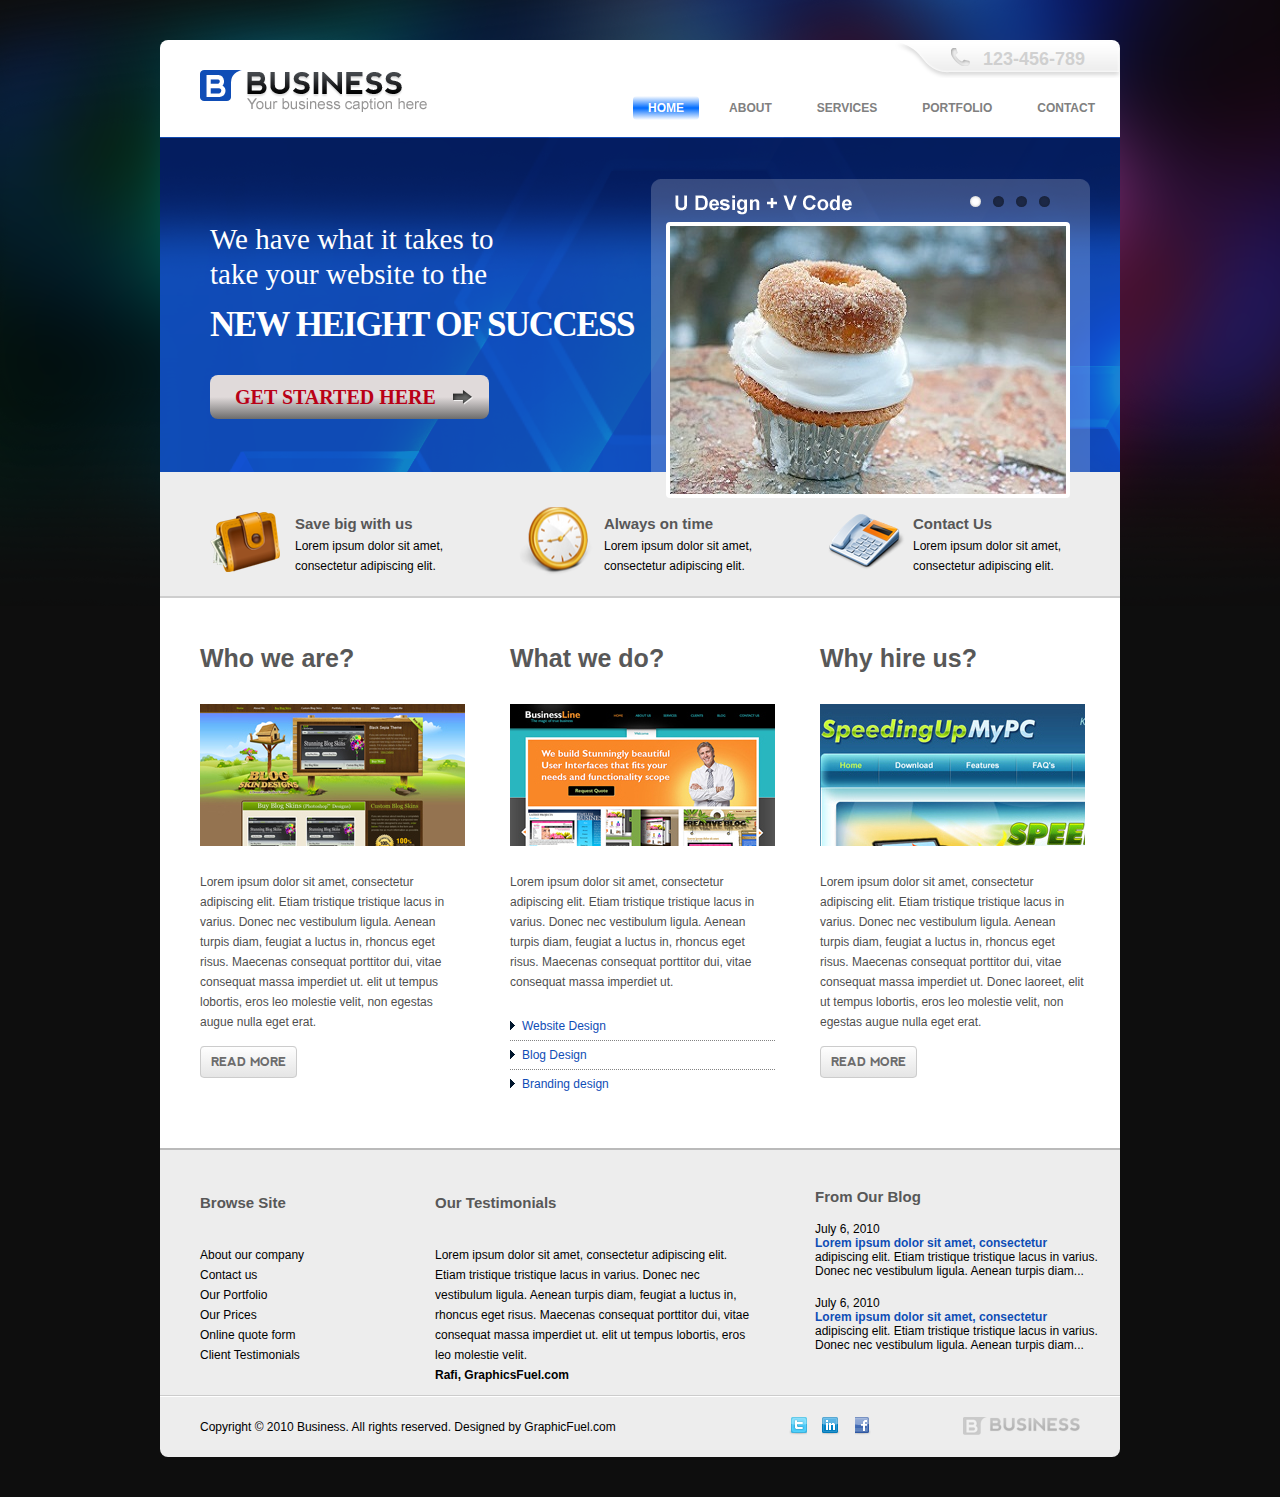
<file: index.html>
<!DOCTYPE html>
<html lang="ru">

<head>
    <meta charset="UTF-8">
    <title>home page</title>
    <link rel="stylesheet" href="styles.css">
    <script type="text/javascript" src="https://ajax.googleapis.com/ajax/libs/jquery/1.12.2/jquery.min.js"></script>
    <script src="js/slider.js"></script>
    <script src="js/jquery.flexslider-min.js"></script>
    <link rel="stylesheet" href="https://maxcdn.bootstrapcdn.com/font-awesome/4.5.0/css/font-awesome.min.css">
</head>

<body>
    <!-- .wrapper>header>h1>a>img^^span.tel{123-456-789}+nav>ul>li*5>a[href=".html" title=""] -->
    <div class="wrapper">
        <header>
            <h1><a href="#"><img src="img/logo.png" alt="logo"></a></h1>
            <span class="tel">123-456-789</span>
            <nav>
                <ul>
                    <li><a href="contact.html" title="contact">contact</a></li>
                    <li><a href="portfolio.html" title="portfolio">portfolio</a></li>
                    <li><a href="services.html" title="services">services</a></li>
                    <li><a href="about.html" title="about">about</a></li>
                    <li class="current"><a href="index.html" title="home">home</a></li>
                </ul>
            </nav>
        </header>
        <!-- .sliderblock>.flexslider>ul.slides>li*4>img[src="img/" alt="slides$"] -->
        <div class="sliderblock">
            <div class="flexslider">
                <ul class="slides">
                    <li><img src="img/01.jpg" alt="slides1"></li>
                    <li><img src="img/02.jpg" alt="slides2"></li>
                    <li><img src="img/03.jpg" alt="slides3"></li>
                    <li><img src="img/04.jpg" alt="slides4"></li>
                </ul>
            </div>
            <p>We have what it takes to
                <br/> take your website to the</p>
            <p class="fs35">new height of success</p>
            <a href="#" class="started">get started here</a>
        </div>
        <ul class="blurbs">
            <li class="money">
                <h3>Save big with us</h3>
                <p>Lorem ipsum dolor sit amet, consectetur adipiscing elit.</p>
            </li>
            <li class="watch">
                <h3>Always on time</h3>
                <p>Lorem ipsum dolor sit amet, consectetur adipiscing elit.</p>
            </li>
            <li class="fone">
                <h3>Contact Us</h3>
                <p>Lorem ipsum dolor sit amet, consectetur adipiscing elit.</p>
            </li>
        </ul>
        <ul class="middle-block">
            <li>
                <h2>Who we are?</h2>
                <img src="img/who.jpg" alt="image">
                <p>Lorem ipsum dolor sit amet, consectetur adipiscing elit. Etiam tristique tristique lacus in varius. Donec nec vestibulum ligula. Aenean turpis diam, feugiat a luctus in, rhoncus eget risus. Maecenas consequat porttitor dui, vitae consequat massa imperdiet ut. elit ut tempus lobortis, eros leo molestie velit, non egestas augue nulla eget erat.</p>
                <a href="" class="read_more">read more</a>
            </li>
            <li>
                <h2>What we do?</h2>
                <img src="img/what.jpg" alt="image">
                <p>Lorem ipsum dolor sit amet, consectetur adipiscing elit. Etiam tristique tristique lacus in varius. Donec nec vestibulum ligula. Aenean turpis diam, feugiat a luctus in, rhoncus eget risus. Maecenas consequat porttitor dui, vitae consequat massa imperdiet ut.</p>
                <ul class="design">
                    <li><a href="#" title="link">Website Design</a></li>
                    <li><a href="#" title="link">Blog Design</a></li>
                    <li><a href="#" title="link">Branding design</a></li>
                </ul>
            </li>
            <li>
                <h2>Why hire us?</h2>
                <img src="img/why.jpg" alt="image">
                <p>Lorem ipsum dolor sit amet, consectetur adipiscing elit. Etiam tristique tristique lacus in varius. Donec nec vestibulum ligula. Aenean turpis diam, feugiat a luctus in, rhoncus eget risus. Maecenas consequat porttitor dui, vitae consequat massa imperdiet ut. Donec laoreet, elit ut tempus lobortis, eros leo molestie velit, non egestas augue nulla eget erat.</p>
                <a href="" class="read_more">read more</a>
            </li>
        </ul>
        <footer>
            <ul class="top-footer">
                <li class="browse-site">
                    <h3>Browse Site</h3>
                    <ul>
                        <li><a href="about.html">About our company</a></li>
                        <li><a href="#">Contact us</a></li>
                        <li><a href="#">Our Portfolio</a></li>
                        <li><a href="#">Our Prices</a></li>
                        <li><a href="#">Online quote form</a></li>
                        <li><a href="#">Client Testimonials</a></li>
                    </ul>
                </li>
                <li class="our">
                    <h3>Our Testimonials</h3>
                    <p>Lorem ipsum dolor sit amet, consectetur adipiscing elit. Etiam tristique tristique lacus in varius. Donec nec vestibulum ligula. Aenean turpis diam, feugiat a luctus in, rhoncus eget risus. Maecenas consequat porttitor dui, vitae consequat massa imperdiet ut. elit ut tempus lobortis, eros leo molestie velit.</p>
                    <span class="com">Rafi, GraphicsFuel.com</span>
                </li>
                <li class="from-our">
                    <h3>From Our Blog</h3>
                    <p class="date">July 6, 2010</p>
                    <p><span class="blue">Lorem ipsum dolor sit amet, consectetur</span><br/> 
adipiscing elit. Etiam tristique tristique lacus in varius. Donec nec vestibulum ligula. Aenean turpis diam...
</p>
               <p class="date">July 6, 2010</p>
                    <p><span class="blue">Lorem ipsum dolor sit amet, consectetur</span><br/> 
adipiscing elit. Etiam tristique tristique lacus in varius. Donec nec vestibulum ligula. Aenean turpis diam...
</p>
                </li>
            </ul>
            <div class="bottom-footer">
                <a href="#" class="logo"><img src="img/bf-logo.png" alt="logo"></a>
                <ul class="social">
                    <li><a href="#" class="tw"></a></li>
                    <li><a href="#" class="in"></a></li>
                    <li><a href="#" class="f"></a></li>
                </ul>
                <p>Copyright © 2010 Business. All rights reserved. Designed by GraphicFuel.com</p>
            </div>
        </footer>
    </div>
</body>

</html>
</file>
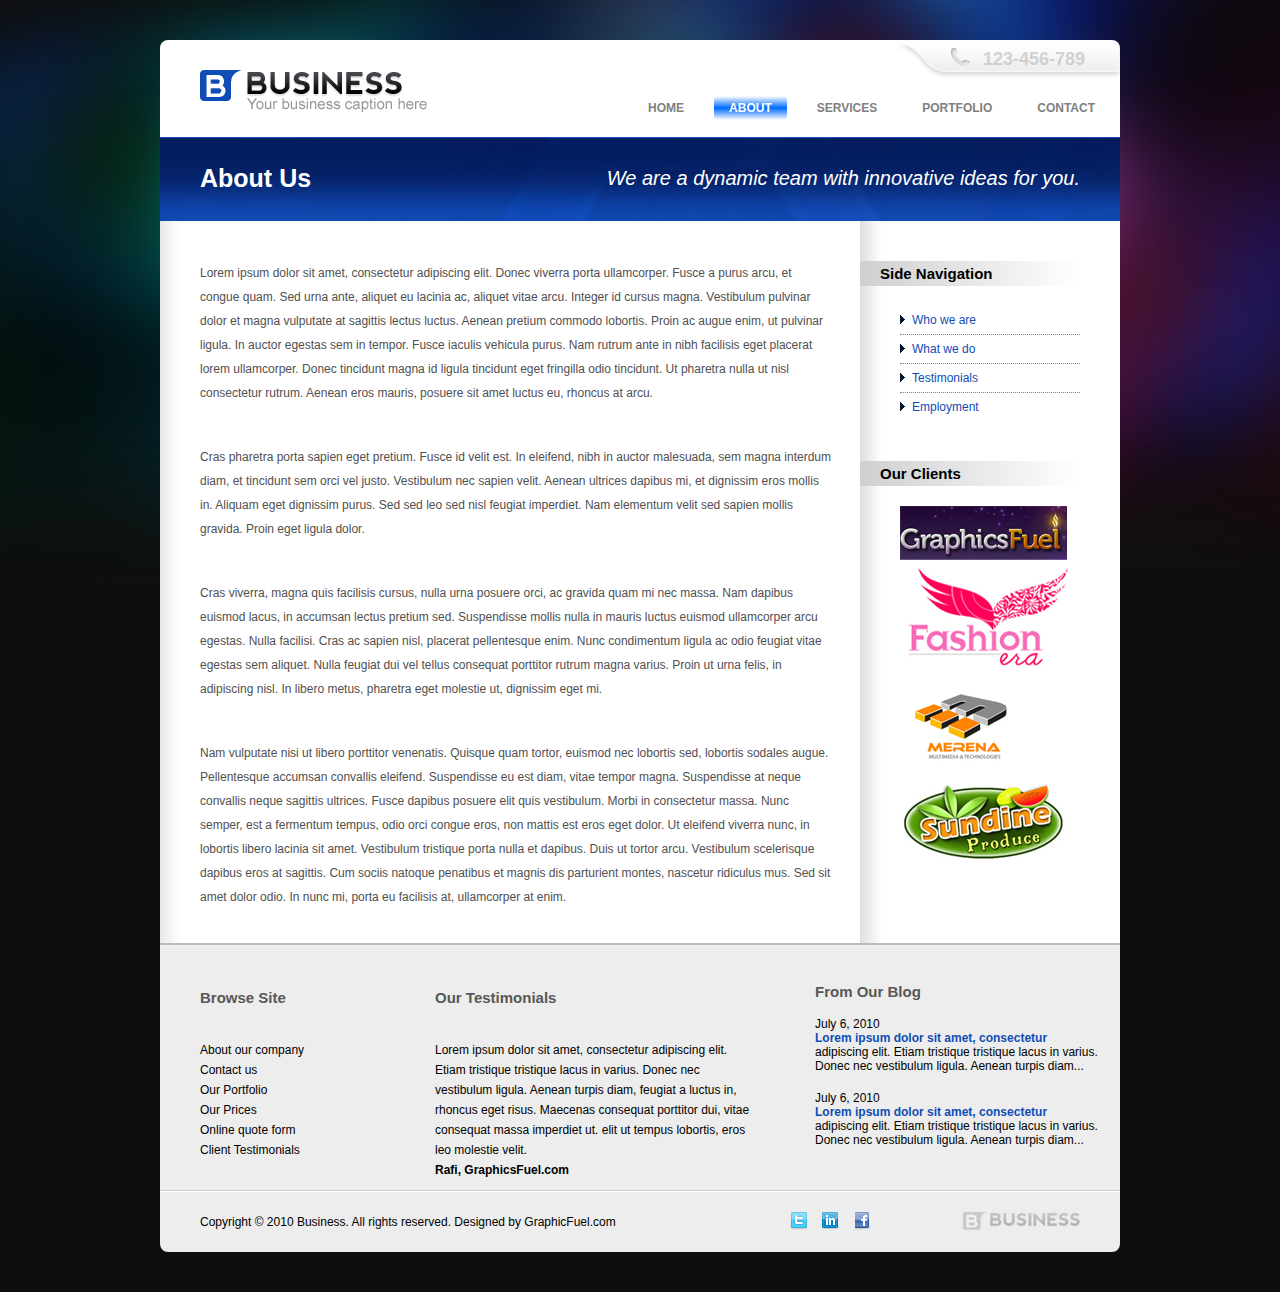
<file: about.html>
<!DOCTYPE html>
<html lang="ru">

<head>
    <meta charset="UTF-8">
    <title>about page</title>
    <link rel="stylesheet" href="styles.css">
    <script type="text/javascript" src="https://ajax.googleapis.com/ajax/libs/jquery/1.12.2/jquery.min.js"></script>
    <script src="js/slider.js"></script>
    <script src="js/jquery.flexslider-min.js"></script>
    <link rel="stylesheet" href="https://maxcdn.bootstrapcdn.com/font-awesome/4.5.0/css/font-awesome.min.css">
</head>

<body>
    <!-- .wrapper>header>h1>a>img^^span.tel{123-456-789}+nav>ul>li*5>a[href=".html" title=""] -->
    <div class="wrapper">
        <header>
            <h1><a href="#"><img src="img/logo.png" alt="logo"></a></h1>
            <span class="tel">123-456-789</span>
            <nav>
                <ul>
                    <li><a href="contact.html" title="contact">contact</a></li>
                    <li><a href="portfolio.html" title="portfolio">portfolio</a></li>
                    <li><a href="services.html" title="services">services</a></li>
                    <li class="current"><a href="about.html" title="about">about</a></li>
                    <li ><a href="index.html" title="home">home</a></li>
                </ul>
            </nav>
        </header>
       <div class="page-block">
           <p>We are a dynamic team with innovative ideas for you.</p>
           <h1>About Us</h1>
       </div>
       <div class="main-block">
           <main>
               <p>Lorem ipsum dolor sit amet, consectetur adipiscing elit. Donec viverra porta ullamcorper. Fusce a purus arcu, et congue quam. Sed urna ante, aliquet eu lacinia ac, aliquet vitae arcu. Integer id cursus magna. Vestibulum pulvinar dolor et magna vulputate at sagittis lectus luctus. Aenean pretium commodo lobortis. Proin ac augue enim, ut pulvinar ligula. In auctor egestas sem in tempor. Fusce iaculis vehicula purus. Nam rutrum ante in nibh facilisis eget placerat lorem ullamcorper. Donec tincidunt magna id ligula tincidunt eget fringilla odio tincidunt. Ut pharetra nulla ut nisl consectetur rutrum. Aenean eros mauris, posuere sit amet luctus eu, rhoncus at arcu.</p>
               <p>Cras pharetra porta sapien eget pretium. Fusce id velit est. In eleifend, nibh in auctor malesuada, sem magna interdum diam, et tincidunt sem orci vel justo. Vestibulum nec sapien velit. Aenean ultrices dapibus mi, et dignissim eros mollis in. Aliquam eget dignissim purus. Sed sed leo sed nisl feugiat imperdiet. Nam elementum velit sed sapien mollis gravida. Proin eget ligula dolor. </p>
               <p>Cras viverra, magna quis facilisis cursus, nulla urna posuere orci, ac gravida quam mi nec massa. Nam dapibus euismod lacus, in accumsan lectus pretium sed. Suspendisse mollis nulla in mauris luctus euismod ullamcorper arcu egestas. Nulla facilisi. Cras ac sapien nisl, placerat pellentesque enim. Nunc condimentum ligula ac odio feugiat vitae egestas sem aliquet. Nulla feugiat dui vel tellus consequat porttitor rutrum magna varius. Proin ut urna felis, in adipiscing nisl. In libero metus, pharetra eget molestie ut, dignissim eget mi.</p>
               <p>Nam vulputate nisi ut libero porttitor venenatis. Quisque quam tortor, euismod nec lobortis sed, lobortis sodales augue. Pellentesque accumsan convallis eleifend. Suspendisse eu est diam, vitae tempor magna. Suspendisse at neque convallis neque sagittis ultrices. Fusce dapibus posuere elit quis vestibulum. Morbi in consectetur massa. Nunc semper, est a fermentum tempus, odio orci congue eros, non mattis est eros eget dolor. Ut eleifend viverra nunc, in lobortis libero lacinia sit amet. Vestibulum tristique porta nulla et dapibus. Duis ut tortor arcu. Vestibulum scelerisque dapibus eros at sagittis. Cum sociis natoque penatibus et magnis dis parturient montes, nascetur ridiculus mus. Sed sit amet dolor odio. In nunc mi, porta eu facilisis at, ullamcorper at enim. </p>
           </main>
           <div class="side-bar">
               <div class="sb-block">
                   <h3 class="title">Side Navigation</h3>
                   <ul class="design">
                    <li><a href="about.html" title="link">Who we are</a></li>
                    <li><a href="#" title="link">What we do</a></li>
                    <li><a href="#" title="link">Testimonials</a></li>
                    <li><a href="#" title="link">Employment</a></li>
                </ul>
               </div>
               <div class="sb-block">
                   <h3 class="title">Our Clients</h3>
                   <ul class="clients">
                       <li><a href="#"><img src="img/grafics.png" alt="image"></a></li>
                       <li><a href="#"><img src="img/fashion.png" alt="image"></a></li>
                       <li><a href="#"><img src="img/merena.png" alt="image"></a></li>
                       <li><a href="#"><img src="img/sundine.png" alt="image"></a></li>
                   </ul>
               </div>
           </div>
       </div>
        <footer>
            <ul class="top-footer">
                <li class="browse-site">
                    <h3>Browse Site</h3>
                    <ul>
                        <li><a href="#">About our company</a></li>
                        <li><a href="#">Contact us</a></li>
                        <li><a href="#">Our Portfolio</a></li>
                        <li><a href="#">Our Prices</a></li>
                        <li><a href="#">Online quote form</a></li>
                        <li><a href="#">Client Testimonials</a></li>
                    </ul>
                </li>
                <li class="our">
                    <h3>Our Testimonials</h3>
                    <p>Lorem ipsum dolor sit amet, consectetur adipiscing elit. Etiam tristique tristique lacus in varius. Donec nec vestibulum ligula. Aenean turpis diam, feugiat a luctus in, rhoncus eget risus. Maecenas consequat porttitor dui, vitae consequat massa imperdiet ut. elit ut tempus lobortis, eros leo molestie velit.</p>
                    <span class="com">Rafi, GraphicsFuel.com</span>
                </li>
                <li class="from-our">
                    <h3>From Our Blog</h3>
                    <p class="date">July 6, 2010</p>
                    <p><span class="blue">Lorem ipsum dolor sit amet, consectetur</span><br/> 
adipiscing elit. Etiam tristique tristique lacus in varius. Donec nec vestibulum ligula. Aenean turpis diam...
</p>
               <p class="date">July 6, 2010</p>
                    <p><span class="blue">Lorem ipsum dolor sit amet, consectetur</span><br/> 
adipiscing elit. Etiam tristique tristique lacus in varius. Donec nec vestibulum ligula. Aenean turpis diam...
</p>
                </li>
            </ul>
            <div class="bottom-footer">
                <a href="#" class="logo"><img src="img/bf-logo.png" alt="logo"></a>
                <ul class="social">
                    <li><a href="#" class="tw"></a></li>
                    <li><a href="#" class="in"></a></li>
                    <li><a href="#" class="f"></a></li>
                </ul>
                <p>Copyright © 2010 Business. All rights reserved. Designed by GraphicFuel.com</p>
            </div>
        </footer>
    </div>
</body>

</html>
</file>
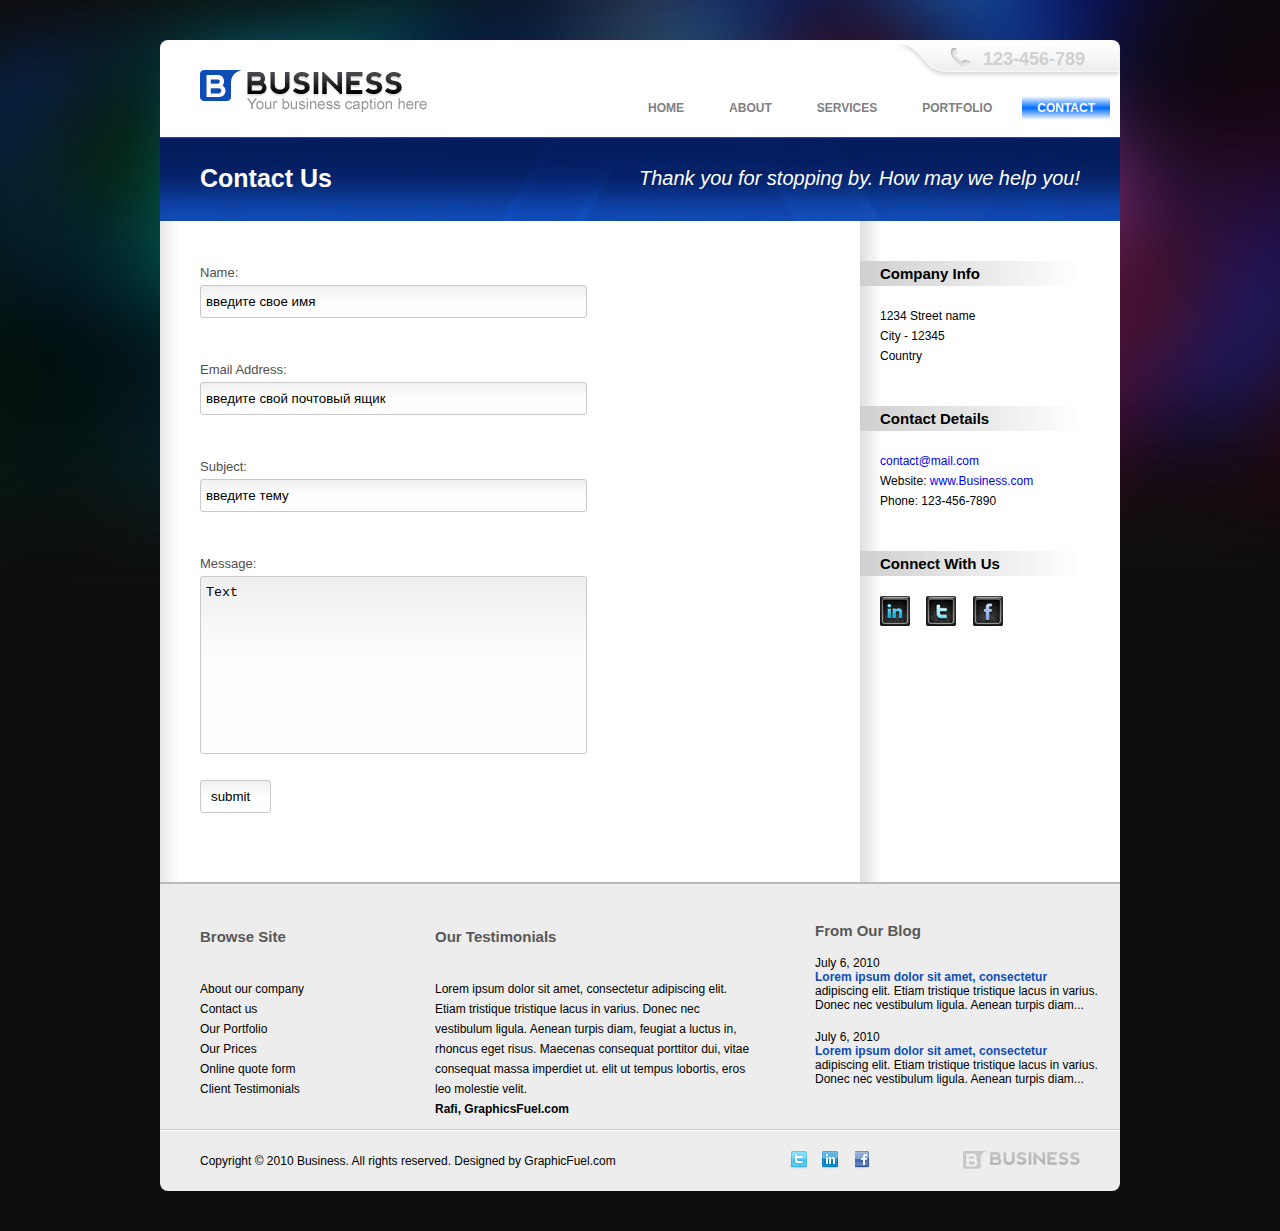
<file: contact.html>
<!DOCTYPE html>
<html lang="ru">

<head>
    <meta charset="UTF-8">
    <title>contact page</title>
    <link rel="stylesheet" href="styles.css">
    <script type="text/javascript" src="https://ajax.googleapis.com/ajax/libs/jquery/1.12.2/jquery.min.js"></script>
    <script src="js/slider.js"></script>
    <script src="js/jquery.flexslider-min.js"></script>
    <link rel="stylesheet" href="https://maxcdn.bootstrapcdn.com/font-awesome/4.5.0/css/font-awesome.min.css">
</head>

<body>
    <!-- .wrapper>header>h1>a>img^^span.tel{123-456-789}+nav>ul>li*5>a[href=".html" title=""] -->
    <div class="wrapper">
        <header>
            <h1><a href="#"><img src="img/logo.png" alt="logo"></a></h1>
            <span class="tel">123-456-789</span>
            <nav>
                <ul>
                    <li class="current"><a href="contact.html" title="contact">contact</a></li>
                    <li><a href="portfolio.html" title="portfolio">portfolio</a></li>
                    <li><a href="services.html" title="services">services</a></li>
                    <li ><a href="about.html" title="about">about</a></li>
                    <li ><a href="index.html" title="home">home</a></li>
                </ul>
            </nav>
        </header>
       <div class="page-block">
           <p>Thank you for stopping by. How may we help you!</p>
           <h1>Contact Us</h1>
       </div>
       <div class="main-block">
           <main>
               <form action="">
                   <p><label for="name">Name:</label></p>
                   <input type="text" id="name" name="textfield" value="введите свое имя">
                   <p><label for="email">Email Address:</label></p>
                   <input type="text" id="email" name="textfield"  value="введите свой почтовый ящик">
                   <p><label for="subject">Subject:</label></p>
                   <input type="text" id="subject" name="textfield"  value="введите тему">
                   <p><label for="message">Message:</label></p>
                   <textarea name="message" cols="25" rows="5" id="message">Text</textarea>
                   <input type="submit" name="button" value="submit">
               </form>
           </main>
           <div class="side-bar">
               <div class="sb-block">
                   <h3 class="title">Company Info</h3>
                   <ul>
                       <li>1234 Street name</li>
                       <li>City - 12345</li>
                       <li>Country</li>
                   </ul>
               </div>
               <div class="sb-block">
                   <h3 class="title">Contact Details</h3>
                   <ul>
                       <li><a href="mailto:contact@mail.com">contact@mail.com</a></li>
                       <li>Website:<a href="www.Business.com"> www.Business.com</a></li>
                       <li>Phone: 123-456-7890</li>
                   </ul>
               </div>
               <div class="sb-block">
                   <h3 class="title">Connect With Us</h3>
                   <ul class="soc-contact">
                       <li><a href="#" class="in"></a></li>
                       <li><a href="#" class="t"></a></li>
                       <li><a href="#" class="f"></a></li>
                   </ul>
               </div>
           </div>
       </div>
        <footer>
            <ul class="top-footer">
                <li class="browse-site">
                    <h3>Browse Site</h3>
                    <ul>
                        <li><a href="#">About our company</a></li>
                        <li><a href="#">Contact us</a></li>
                        <li><a href="#">Our Portfolio</a></li>
                        <li><a href="#">Our Prices</a></li>
                        <li><a href="#">Online quote form</a></li>
                        <li><a href="#">Client Testimonials</a></li>
                    </ul>
                </li>
                <li class="our">
                    <h3>Our Testimonials</h3>
                    <p>Lorem ipsum dolor sit amet, consectetur adipiscing elit. Etiam tristique tristique lacus in varius. Donec nec vestibulum ligula. Aenean turpis diam, feugiat a luctus in, rhoncus eget risus. Maecenas consequat porttitor dui, vitae consequat massa imperdiet ut. elit ut tempus lobortis, eros leo molestie velit.</p>
                    <span class="com">Rafi, GraphicsFuel.com</span>
                </li>
                <li class="from-our">
                    <h3>From Our Blog</h3>
                    <p class="date">July 6, 2010</p>
                    <p><span class="blue">Lorem ipsum dolor sit amet, consectetur</span><br/> 
adipiscing elit. Etiam tristique tristique lacus in varius. Donec nec vestibulum ligula. Aenean turpis diam...
</p>
               <p class="date">July 6, 2010</p>
                    <p><span class="blue">Lorem ipsum dolor sit amet, consectetur</span><br/> 
adipiscing elit. Etiam tristique tristique lacus in varius. Donec nec vestibulum ligula. Aenean turpis diam...
</p>
                </li>
            </ul>
            <div class="bottom-footer">
                <a href="#" class="logo"><img src="img/bf-logo.png" alt="logo"></a>
                <ul class="social">
                    <li><a href="#" class="tw"></a></li>
                    <li><a href="#" class="in"></a></li>
                    <li><a href="#" class="f"></a></li>
                </ul>
                <p>Copyright © 2010 Business. All rights reserved. Designed by GraphicFuel.com</p>
            </div>
        </footer>
    </div>
</body>

</html>
</file>
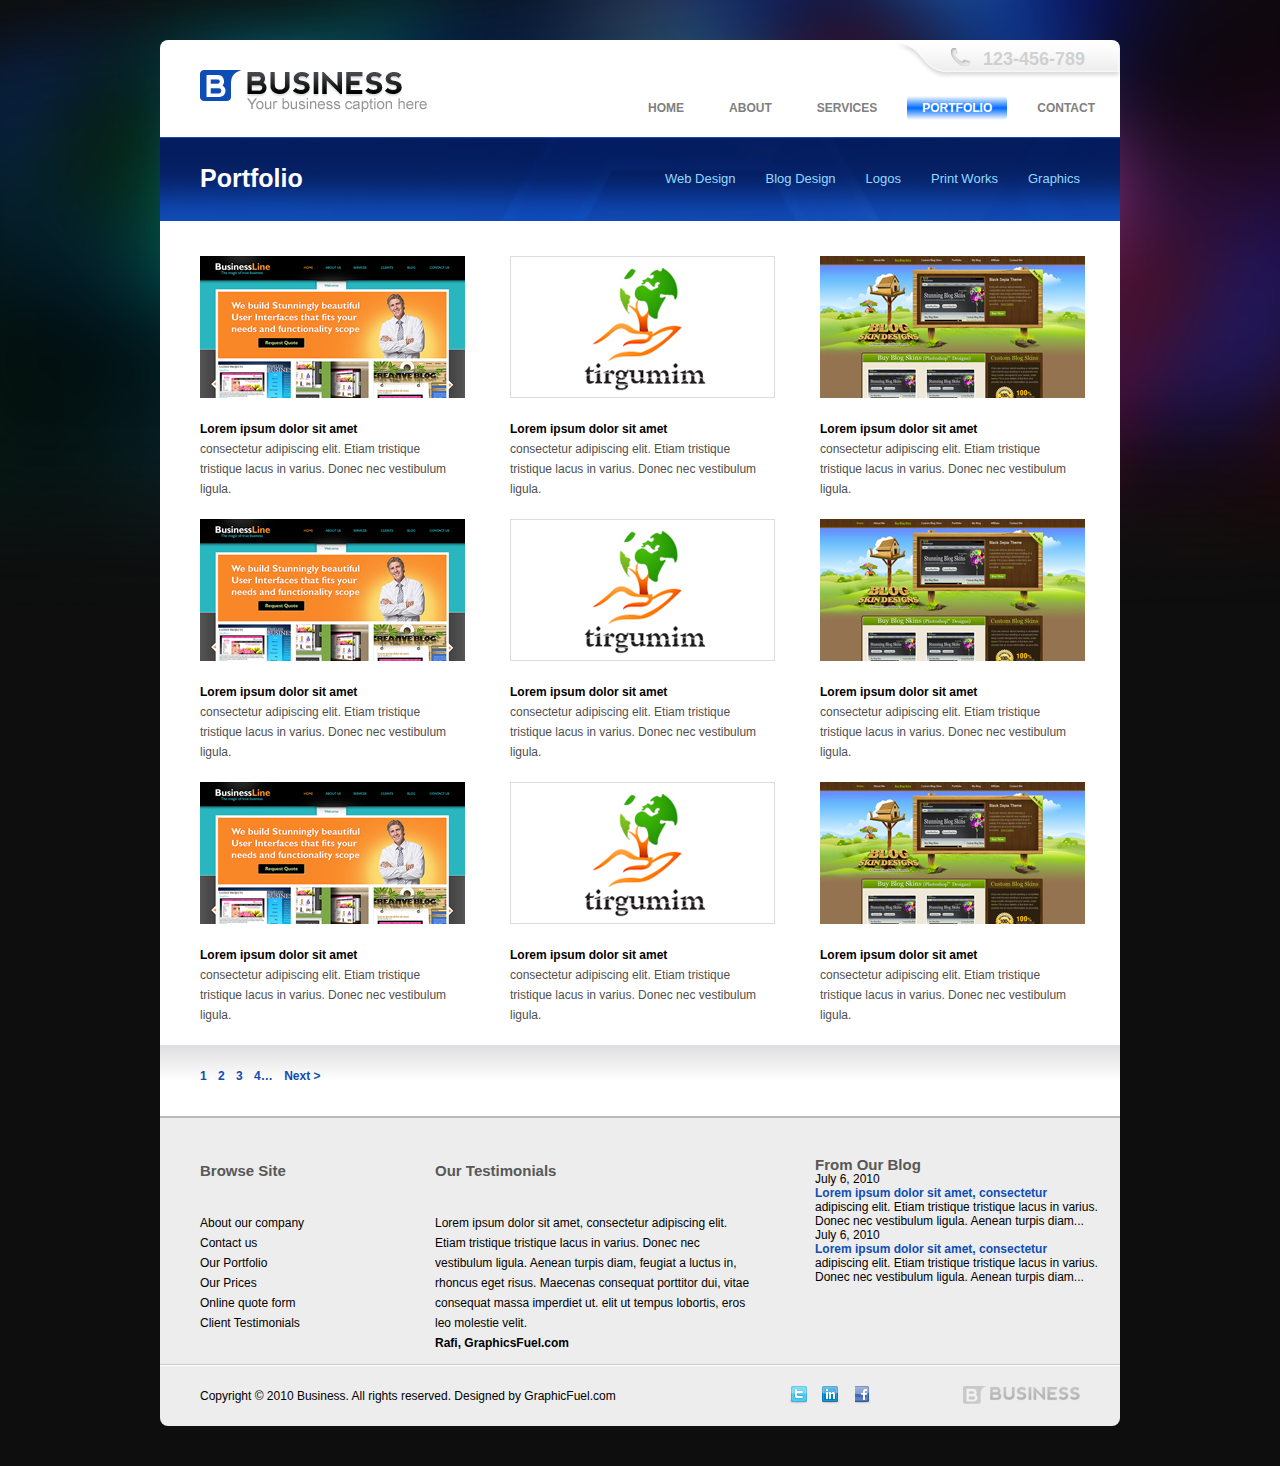
<file: portfolio.html>
<!DOCTYPE html>
<html lang="ru">

<head>
    <meta charset="UTF-8">
    <title>portfolio page</title>
    <link rel="stylesheet" href="styles.css">
    <script type="text/javascript" src="https://ajax.googleapis.com/ajax/libs/jquery/1.12.2/jquery.min.js"></script>
    <script src="js/slider.js"></script>
    <script src="js/jquery.flexslider-min.js"></script>
    <link rel="stylesheet" href="https://maxcdn.bootstrapcdn.com/font-awesome/4.5.0/css/font-awesome.min.css">
</head>

<body>
    <div class="wrapper portfolio">
        <header>
            <h1><a href="#"><img src="img/logo.png" alt="logo"></a></h1>
            <span class="tel">123-456-789</span>
            <nav>
                <ul>
                    <li><a href="contact.html" title="contact">contact</a></li>
                    <li class="current"><a href="portfolio.html" title="portfolio">portfolio</a></li>
                    <li><a href="services.html" title="services">services</a></li>
                    <li><a href="about.html" title="about">about</a></li>
                    <li><a href="index.html" title="home">home</a></li>
                </ul>
            </nav>
        </header>
        <div class="page-block">
            <ul>
                <li class="current"><a href="#">Web Design</a></li>
                <li><a href="#">Blog Design</a></li>
                <li><a href="#">Logos</a></li>
                <li><a href="#">Print Works</a></li>
                <li><a href="#">Graphics</a></li>
            </ul>
            <h1>Portfolio</h1>
        </div>
        <ul class="middle-block one">
            <li>
                <img src="img/what.jpg" alt="image">
                <h4>Lorem ipsum dolor sit amet</h4>
                <p>consectetur adipiscing elit. Etiam tristique tristique lacus in varius. Donec nec vestibulum ligula.</p>
            </li>
            <li>
                <img src="img/tirgumim.jpg" alt="image">
                <h4>Lorem ipsum dolor sit amet</h4>
                <p>consectetur adipiscing elit. Etiam tristique tristique lacus in varius. Donec nec vestibulum ligula.</p>
            </li>
            <li>
                <img src="img/who.jpg" alt="image">
                <h4>Lorem ipsum dolor sit amet</h4>
                <p>consectetur adipiscing elit. Etiam tristique tristique lacus in varius. Donec nec vestibulum ligula.</p>
            </li>
        </ul>
        <ul class="middle-block">
            <li>
                <img src="img/what.jpg" alt="image">
                <h4>Lorem ipsum dolor sit amet</h4>
                <p>consectetur adipiscing elit. Etiam tristique tristique lacus in varius. Donec nec vestibulum ligula.</p>
            </li>
            <li>
                <img src="img/tirgumim.jpg" alt="image">
                <h4>Lorem ipsum dolor sit amet</h4>
                <p>consectetur adipiscing elit. Etiam tristique tristique lacus in varius. Donec nec vestibulum ligula.</p>
            </li>
            <li>
                <img src="img/who.jpg" alt="image">
                <h4>Lorem ipsum dolor sit amet</h4>
                <p>consectetur adipiscing elit. Etiam tristique tristique lacus in varius. Donec nec vestibulum ligula.</p>
            </li>
        </ul>
        <ul class="middle-block">
            <li>
                <img src="img/what.jpg" alt="image">
                <h4>Lorem ipsum dolor sit amet</h4>
                <p>consectetur adipiscing elit. Etiam tristique tristique lacus in varius. Donec nec vestibulum ligula.</p>
            </li>
            <li>
                <img src="img/tirgumim.jpg" alt="image">
                <h4>Lorem ipsum dolor sit amet</h4>
                <p>consectetur adipiscing elit. Etiam tristique tristique lacus in varius. Donec nec vestibulum ligula.</p>
            </li>
            <li>
                <img src="img/who.jpg" alt="image">
                <h4>Lorem ipsum dolor sit amet</h4>
                <p>consectetur adipiscing elit. Etiam tristique tristique lacus in varius. Donec nec vestibulum ligula.</p>
            </li>
        </ul>
        <ul class="pagination">
            <li><a href="#">1</a></li>
            <li><a href="#">2</a></li>
            <li><a href="#">3</a></li>
            <li><a href="#">4&hellip;</a></li>
            <li><a href="#">Next &gt;</a></li>
        </ul>
        <footer>
            <ul class="top-footer">
                <li class="browse-site">
                    <h3>Browse Site</h3>
                    <ul>
                        <li><a href="about.html">About our company</a></li>
                        <li><a href="#">Contact us</a></li>
                        <li><a href="#">Our Portfolio</a></li>
                        <li><a href="#">Our Prices</a></li>
                        <li><a href="#">Online quote form</a></li>
                        <li><a href="#">Client Testimonials</a></li>
                    </ul>
                </li>
                <li class="our">
                    <h3>Our Testimonials</h3>
                    <p>Lorem ipsum dolor sit amet, consectetur adipiscing elit. Etiam tristique tristique lacus in varius. Donec nec vestibulum ligula. Aenean turpis diam, feugiat a luctus in, rhoncus eget risus. Maecenas consequat porttitor dui, vitae consequat massa imperdiet ut. elit ut tempus lobortis, eros leo molestie velit.</p>
                    <span class="com">Rafi, GraphicsFuel.com</span>
                </li>
                <li class="from-our">
                    <h3>From Our Blog</h3>
                    <p class="date">July 6, 2010</p>
                    <p><span class="blue">Lorem ipsum dolor sit amet, consectetur</span>
                        <br/> adipiscing elit. Etiam tristique tristique lacus in varius. Donec nec vestibulum ligula. Aenean turpis diam...
                    </p>
                    <p class="date">July 6, 2010</p>
                    <p><span class="blue">Lorem ipsum dolor sit amet, consectetur</span>
                        <br/> adipiscing elit. Etiam tristique tristique lacus in varius. Donec nec vestibulum ligula. Aenean turpis diam...
                    </p>
                </li>
            </ul>
            <div class="bottom-footer">
                <a href="#" class="logo"><img src="img/bf-logo.png" alt="logo"></a>
                <ul class="social">
                    <li>
                        <a href="#" class="tw"></a>
                    </li>
                    <li>
                        <a href="#" class="in"></a>
                    </li>
                    <li>
                        <a href="#" class="f"></a>
                    </li>
                </ul>
                <p>Copyright © 2010 Business. All rights reserved. Designed by GraphicFuel.com</p>
            </div>
        </footer>
    </div>
</body>

</html>
</file>
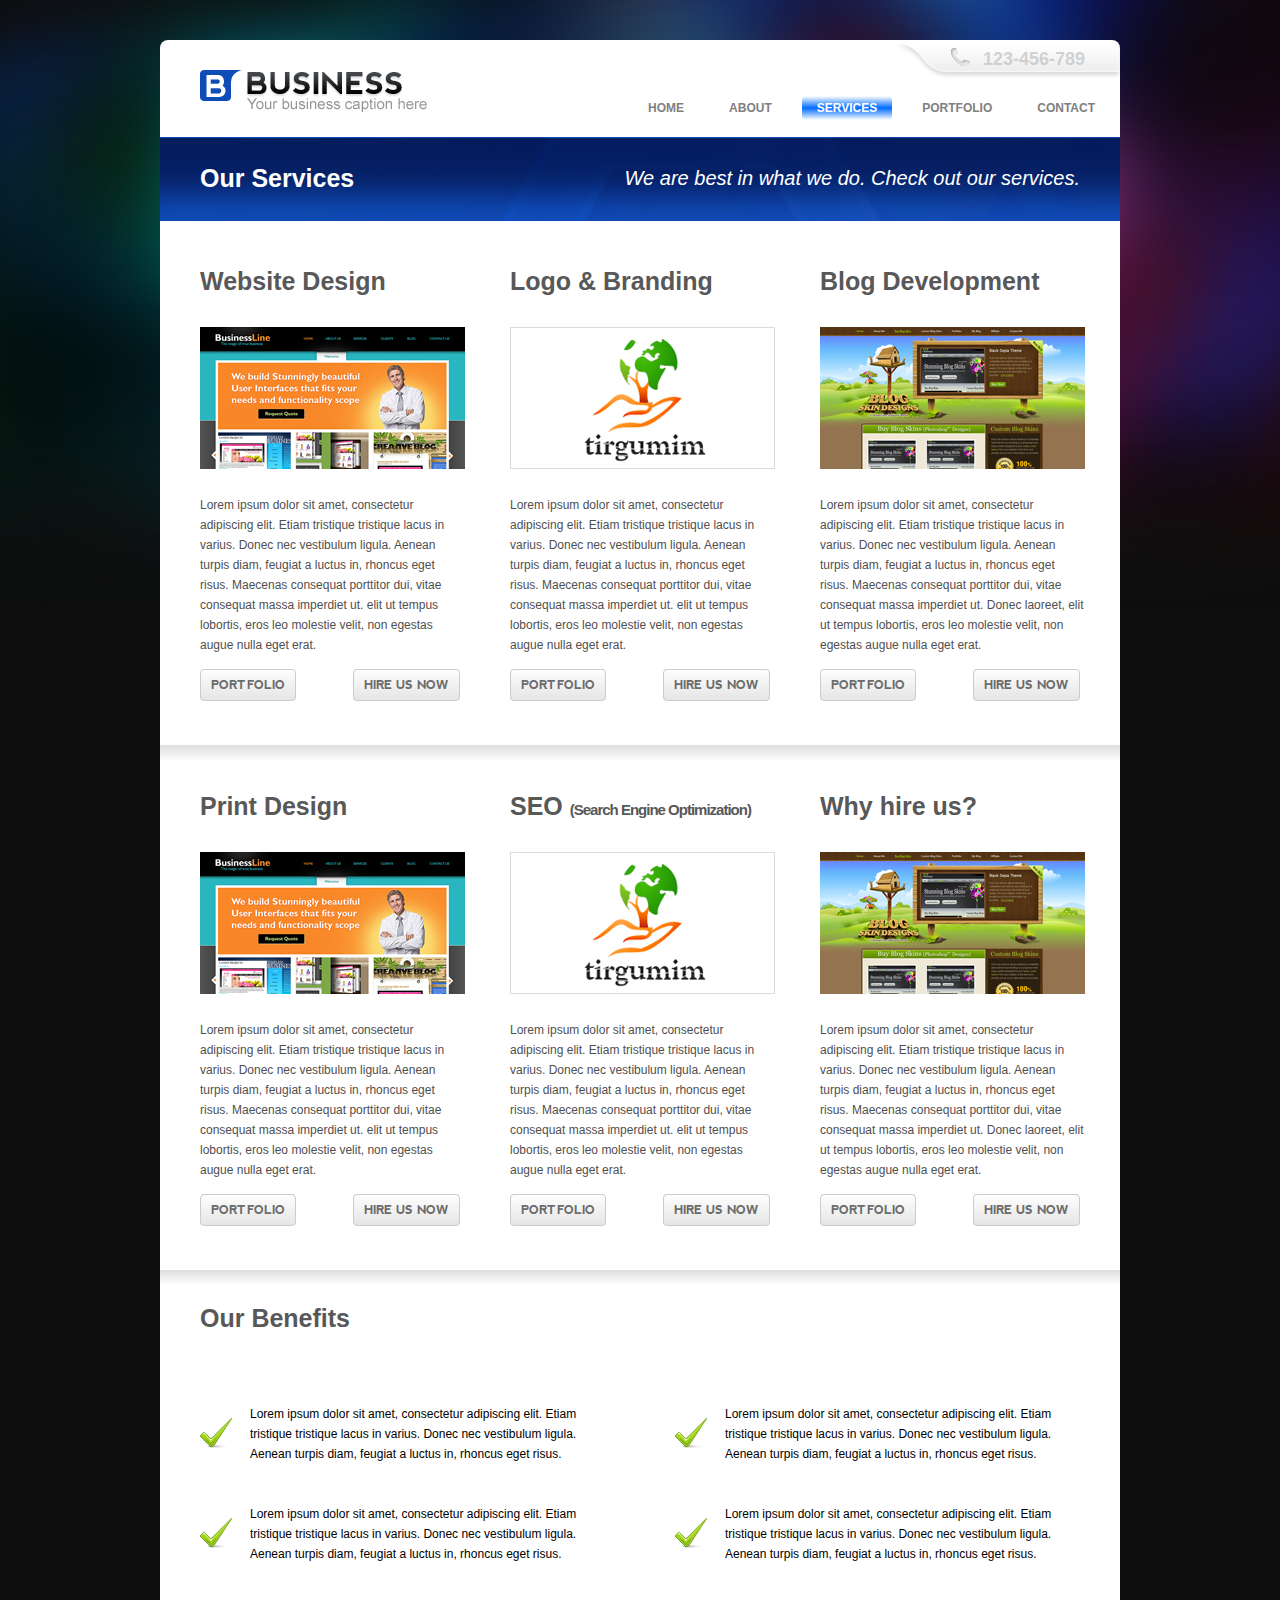
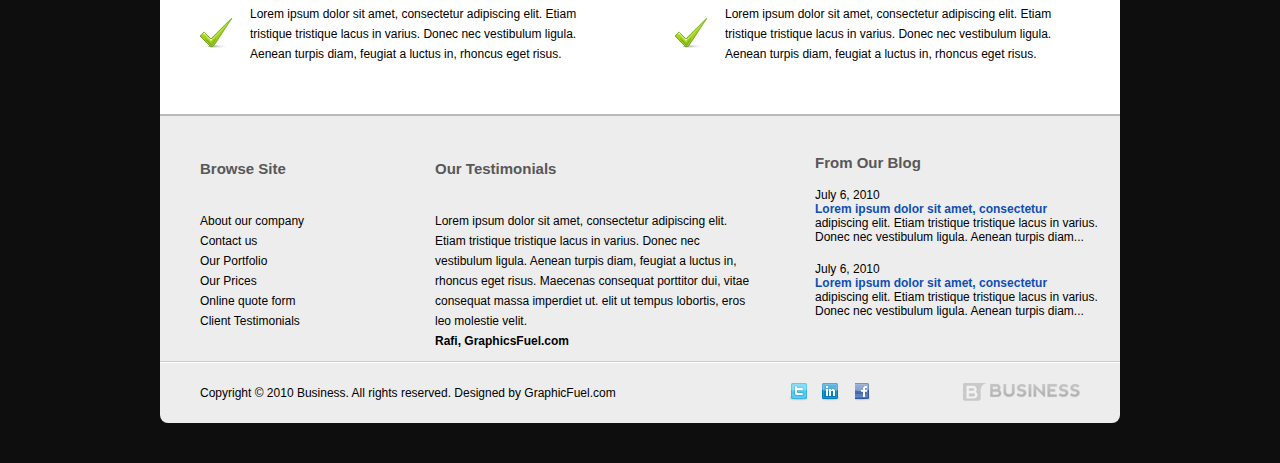
<file: services.html>
<!DOCTYPE html>
<html lang="ru">

<head>
    <meta charset="UTF-8">
    <title>services page</title>
    <link rel="stylesheet" href="styles.css">
    <script type="text/javascript" src="https://ajax.googleapis.com/ajax/libs/jquery/1.12.2/jquery.min.js"></script>
    <script src="js/slider.js"></script>
    <script src="js/jquery.flexslider-min.js"></script>
    <link rel="stylesheet" href="https://maxcdn.bootstrapcdn.com/font-awesome/4.5.0/css/font-awesome.min.css">
</head>

<body>
    <div class="wrapper">
        <header>
            <h1><a href="#"><img src="img/logo.png" alt="logo"></a></h1>
            <span class="tel">123-456-789</span>
            <nav>
                <ul>
                    <li><a href="contact.html" title="contact">contact</a></li>
                    <li><a href="portfolio.html" title="portfolio">portfolio</a></li>
                    <li class="current"><a href="services.html" title="services">services</a></li>
                    <li><a href="about.html" title="about">about</a></li>
                    <li><a href="index.html" title="home">home</a></li>
                </ul>
            </nav>
        </header>
       <div class="page-block">
           <p>We are best in what we do. Check out our services.</p>
           <h1>Our Services</h1>
       </div>
       <ul class="middle-block">
            <li>
                <h2>Website Design</h2>
                <img src="img/what.jpg" alt="image">
                <p>Lorem ipsum dolor sit amet, consectetur adipiscing elit. Etiam tristique tristique lacus in varius. Donec nec vestibulum ligula. Aenean turpis diam, feugiat a luctus in, rhoncus eget risus. Maecenas consequat porttitor dui, vitae consequat massa imperdiet ut. elit ut tempus lobortis, eros leo molestie velit, non egestas augue nulla eget erat.</p>
                <a href="" class="read_more">portfolio</a>
                <a href="" class="read_more right">hire us now</a>
            </li>
            <li>
                <h2>Logo & Branding</h2>
                <img src="img/tirgumim.jpg" alt="image">
               <p>Lorem ipsum dolor sit amet, consectetur adipiscing elit. Etiam tristique tristique lacus in varius. Donec nec vestibulum ligula. Aenean turpis diam, feugiat a luctus in, rhoncus eget risus. Maecenas consequat porttitor dui, vitae consequat massa imperdiet ut. elit ut tempus lobortis, eros leo molestie velit, non egestas augue nulla eget erat.</p>
                <a href="" class="read_more">portfolio</a>
                <a href="" class="read_more right">hire us now</a>
            </li>
            <li>
                <h2>Blog Development</h2>
                <img src="img/who.jpg" alt="image">
                <p>Lorem ipsum dolor sit amet, consectetur adipiscing elit. Etiam tristique tristique lacus in varius. Donec nec vestibulum ligula. Aenean turpis diam, feugiat a luctus in, rhoncus eget risus. Maecenas consequat porttitor dui, vitae consequat massa imperdiet ut. Donec laoreet, elit ut tempus lobortis, eros leo molestie velit, non egestas augue nulla eget erat.</p>
                <a href="" class="read_more">portfolio</a>
                <a href="" class="read_more right">hire us now</a>
            </li>
        </ul>
        <ul class="middle-block top">
            <li>
                <h2>Print Design</h2>
                <img src="img/what.jpg" alt="image">
                <p>Lorem ipsum dolor sit amet, consectetur adipiscing elit. Etiam tristique tristique lacus in varius. Donec nec vestibulum ligula. Aenean turpis diam, feugiat a luctus in, rhoncus eget risus. Maecenas consequat porttitor dui, vitae consequat massa imperdiet ut. elit ut tempus lobortis, eros leo molestie velit, non egestas augue nulla eget erat.</p>
                <a href="" class="read_more">portfolio</a>
                <a href="" class="read_more right">hire us now</a>
            </li>
            <li>
                <h2>SEO <span>(Search Engine Optimization)</span></h2>
                <img src="img/tirgumim.jpg" alt="image">
               <p>Lorem ipsum dolor sit amet, consectetur adipiscing elit. Etiam tristique tristique lacus in varius. Donec nec vestibulum ligula. Aenean turpis diam, feugiat a luctus in, rhoncus eget risus. Maecenas consequat porttitor dui, vitae consequat massa imperdiet ut. elit ut tempus lobortis, eros leo molestie velit, non egestas augue nulla eget erat.</p>
                <a href="" class="read_more">portfolio</a>
                <a href="" class="read_more right">hire us now</a>
            </li>
            <li>
                <h2>Why hire us?</h2>
                <img src="img/who.jpg" alt="image">
                <p>Lorem ipsum dolor sit amet, consectetur adipiscing elit. Etiam tristique tristique lacus in varius. Donec nec vestibulum ligula. Aenean turpis diam, feugiat a luctus in, rhoncus eget risus. Maecenas consequat porttitor dui, vitae consequat massa imperdiet ut. Donec laoreet, elit ut tempus lobortis, eros leo molestie velit, non egestas augue nulla eget erat.</p>
                <a href="" class="read_more">portfolio</a>
                <a href="" class="read_more right">hire us now</a>
            </li>
        </ul>
    <div class="benefits">
        <h2 class="title">Our Benefits</h2>
        <ul>
            <li>
                <p>Lorem ipsum dolor sit amet, consectetur adipiscing elit. Etiam tristique tristique lacus in varius. Donec nec vestibulum ligula. Aenean turpis diam, feugiat a luctus in, rhoncus eget risus.</p>
            </li>
            <li>
                <p>Lorem ipsum dolor sit amet, consectetur adipiscing elit. Etiam tristique tristique lacus in varius. Donec nec vestibulum ligula. Aenean turpis diam, feugiat a luctus in, rhoncus eget risus.</p>
            </li>
            <li>
                <p>Lorem ipsum dolor sit amet, consectetur adipiscing elit. Etiam tristique tristique lacus in varius. Donec nec vestibulum ligula. Aenean turpis diam, feugiat a luctus in, rhoncus eget risus.</p>
            </li>
            <li>
                <p>Lorem ipsum dolor sit amet, consectetur adipiscing elit. Etiam tristique tristique lacus in varius. Donec nec vestibulum ligula. Aenean turpis diam, feugiat a luctus in, rhoncus eget risus.</p>
            </li>
            <li>
                <p>Lorem ipsum dolor sit amet, consectetur adipiscing elit. Etiam tristique tristique lacus in varius. Donec nec vestibulum ligula. Aenean turpis diam, feugiat a luctus in, rhoncus eget risus.</p>
            </li>
            <li>
                <p>Lorem ipsum dolor sit amet, consectetur adipiscing elit. Etiam tristique tristique lacus in varius. Donec nec vestibulum ligula. Aenean turpis diam, feugiat a luctus in, rhoncus eget risus.</p>
            </li>
        </ul>
    </div>         
        <footer>
            <ul class="top-footer">
                <li class="browse-site">
                    <h3>Browse Site</h3>
                    <ul>
                        <li><a href="about.html">About our company</a></li>
                        <li><a href="#">Contact us</a></li>
                        <li><a href="#">Our Portfolio</a></li>
                        <li><a href="#">Our Prices</a></li>
                        <li><a href="#">Online quote form</a></li>
                        <li><a href="#">Client Testimonials</a></li>
                    </ul>
                </li>
                <li class="our">
                    <h3>Our Testimonials</h3>
                    <p>Lorem ipsum dolor sit amet, consectetur adipiscing elit. Etiam tristique tristique lacus in varius. Donec nec vestibulum ligula. Aenean turpis diam, feugiat a luctus in, rhoncus eget risus. Maecenas consequat porttitor dui, vitae consequat massa imperdiet ut. elit ut tempus lobortis, eros leo molestie velit.</p>
                    <span class="com">Rafi, GraphicsFuel.com</span>
                </li>
                <li class="from-our">
                    <h3>From Our Blog</h3>
                    <p class="date">July 6, 2010</p>
                    <p><span class="blue">Lorem ipsum dolor sit amet, consectetur</span><br/> 
adipiscing elit. Etiam tristique tristique lacus in varius. Donec nec vestibulum ligula. Aenean turpis diam...
</p>
               <p class="date">July 6, 2010</p>
                    <p><span class="blue">Lorem ipsum dolor sit amet, consectetur</span><br/> 
adipiscing elit. Etiam tristique tristique lacus in varius. Donec nec vestibulum ligula. Aenean turpis diam...
</p>
                </li>
            </ul>
            <div class="bottom-footer">
                <a href="#" class="logo"><img src="img/bf-logo.png" alt="logo"></a>
                <ul class="social">
                    <li><a href="#" class="tw"></a></li>
                    <li><a href="#" class="in"></a></li>
                    <li><a href="#" class="f"></a></li>
                </ul>
                <p>Copyright © 2010 Business. All rights reserved. Designed by GraphicFuel.com</p>
            </div>
        </footer>
    </div>
</body>

</html>
</file>
<file: styles.css>
*{
    margin: 0;
    padding: 0;
}
ul{
    list-style: none;
}
a{
    text-decoration: none;
}
body{
    background: url(img/bg-body.png) no-repeat 50% 0 /*по центру*/#0e0e0e;
    font: 12px/1.67 /*line-height*/ Arial Regular, Helvetica, sans-serif; 
    padding: 40px /*сверху снизу*/ 0  /*по краям*/   ;
}
.wrapper{
    width: 960px;
    margin: 0 auto;/*выровняем по центру */
}
/*_______________________________________________________________________________________________________________*/
                /*header begin*/
header{
    background: #fff;
    height: 97px;
    border-radius: 8px 8px 0 0; /*лев верх прав верх */    
    -o-border-radius: 8px 8px 0 0;
    -moz-border-radius: 8px 8px 0 0;
    -webkit-border-radius: 8px 8px 0 0;
}
header h1{
    float: left;
    margin: 30px 0 0 40px;
    /*сверху справа снизу слева*/
}
.tel{
    background: url(img/bg-tel.png) no-repeat 0 0;
    padding-top: 4px;
    padding-left: 90px;
    padding-right: 35px;
    padding-bottom: 4px;
    font-size: 18px;
    font-weight: bold;
    color: rgba(192, 192, 192, 0.7);
    float: right;
}
nav{
    float: right;
    clear: right;
}
nav li{
    float: right;
    margin-right: 10px;
    margin-top: 20px;
    margin-left: 5px;
}

nav li a{
    text-transform: uppercase;
    color: #808080;
    font-weight: bold;
    font-size: 12px;
    padding-left: 15px;
    padding-right: 15px;
    padding-top: 5px;
    padding-bottom: 5px;
}
nav li.current a{
    background: linear-gradient(#ffffff, #006cff, #ffffff); 
    color: #ffffff;
    border-radius: 4px;
}
nav li a:hover{
    background: linear-gradient(#6c9ee0, #003a89, #2d7adf); 
    color: #ffffff;
    border-radius: 4px;
}
/*______________________________________________________________________________________________________*/
                /*header end*/

/*----------------------------------------------------------page-block----------------------------------------------------------------*/
.page-block{
background: url(img/bg-about-as.png) no-repeat 0 0; 
color: #ffffff;

padding-left: 40px;
    padding-right: 40px;
    padding-top: 21px;
    padding-bottom: 21px;
}
.page-block p{
    float: right;
    font-style: italic;
    line-height: 40px;
    font-size: 20px;
}
.page-block h1{
    font-size: 25px;
    font-style: bold;
}
/*----------------------------------------------------------end page block----------------------------------------------------------------*/

/*------------------------------------------------------------------main-block-------------------------------------------------*/
.main-block{
    background: linear-gradient(to left, #ffffff 98%, #e8e8e8);
}
.main-block:after{
    content: '';
    display: table;
    clear: both;
}
main{
    float: left;    
    width: 631px;
    padding-left: 40px;
}
main p{
    margin-top: 40px;
    color: #4f4f4f;
    line-height: 24px;
}
.side-bar{
    float: right;
    width: 220px;
    margin-right: 40px;
    background: linear-gradient(to left, #ffffff 90%, #dfdfdf);
    padding-bottom: 70px;
}
.sb-block h3.title{
    font-size: 15px;
    font-weight: bold;
    color: #000;
    background: linear-gradient(to right, #cfcfcf, #ffffff);
    margin-top: 40px;
    margin-bottom: 20px;
    padding-left: 20px;
}
.sb-block ul.design{
    padding-left: 20px;
}
.sb-block ul.clients{
    padding-left: 20px;
}
/*------------------------------------------------------------------end main-block-------------------------------------------------*/

@font-face {
    font-family: "Trebuchet MS"; 
    src: url(fonts/Trebuchet MS.ttf);
    font-family: "nevis"; 
    src: url(fonts/nevis.ttf);
}
.sliderblock{
    background: url(img/bg-sliderblock.png) no-repeat 0 0;
    height: 250px; /*335*/
    padding-left: 50px;
    padding-right: 50px;
    padding-top: 85px;
    padding-bottom: 0;
    color: #fff;
    font-size: 29px;
    font-family: "Trebuchet MS";
    line-height: 35px;
}
.fs35{
    font-size: 35px;
    font-weight: bold;
    text-transform: uppercase;
    margin-bottom: 35px;
    margin-top: 15px;
    letter-spacing: -1.5px;
}
.started{
    background: url(img/arr.png) no-repeat 95% 55%, linear-gradient(#e0dada 50%, #6c6c6c);
    border-radius: 8px;
    font-size: 20px;
    font-weight: bold;
    color: #b90016;
    text-transform: uppercase;
    padding-bottom: 11px;
    padding-top: 11px;
    padding-left: 25px;
    padding-right: 53px;
}
.blurbs{
    background: #ededed;
    padding-top: 35px;
    padding-left: 50px;
    padding-bottom: 20px;
    padding-right: 0;
    border-bottom: 2px solid #cecece;
}
.blurbs li{
    float: left;
    padding-left: 85px;
    padding-top: 4px;
    padding-right: 0;
    padding-bottom: 0;
    width: 150px;
    margin-right: 74px;
}
.blurbs li:last-child{
    margin-right: 0;
}
.blurbs h3{
    color: #575757;
    font-size: 15px;
    font-weight: bold;
}
.blurbs li.money{
    background: url(img/money.png) 0 50% no-repeat;
}
.blurbs li.watch{
    background: url(img/watch.png) 0 50% no-repeat;
}
.blurbs li.fone{
    background: url(img/fone.png) 0 50% no-repeat;
}
.blurbs:after{
    content: '';
    display: table;
    clear: both;
}
.middle-block{
    background: #ffffff;
    padding-left: 40px;
    padding-top: 40px;
    padding-bottom: 50px;
}
.middle-block li{
    float: left;
    width: 265px;
    margin-right: 45px;
}
.middle-block li:last-child{
    margin-right: 0;
}
.middle-block:after{
    content: '';
    display: table;
    clear: both;
}
.middle-block h2, h2.title{
    font-size: 25px;
    font-weight: bold;
    color: #585858;
    margin-bottom: 24px;
}
.middle-block p{
    margin-bottom: 20px;
    margin-top: 20px;
    font-weight: 12;
    color: #4f4f4f;
}
.middle-block a.read_more{
    font-family: "nevis";
    text-transform: uppercase;
    color: #6c6c6c;
    padding-top: 8px;
    padding-bottom: 8px;
    padding-right: 10px;
    padding-left: 10px;
    border-radius: 4px;
    border: 1px solid #cccccc;
    background: linear-gradient(#fefefe, #e5e5e5);
}
.middle-block a.read_more:hover{
    background: linear-gradient(#dddddd, #ffffff);
}
.design{
    list-style-image: url(img/li-design.gif);
    list-style-position: inside;
}
.design li{
    border-bottom: 1px dotted #838383;
    padding-bottom: 4px;
    padding-top: 4px;
}
.design li:last-child{
    border-bottom: none;
}
.design a{
color: #0f4db6;
    }
.design a:hover{
    font-weight: bolder;
}
/*--------------------SERVICES BEGIN---------------------------------------------------------------------------------------*/
.right{
   margin-left: 54px;
}
.top{
    background: linear-gradient(to top, #ffffff 97%, #dfdfe1);
    border-top: 1px solid #dfdfdf;    
}
.benefits{
    background: linear-gradient(to top, #ffffff 97%, #dfdfe1);
    border-top: 1px solid #dfdfdf;
    padding-left: 40px;
    padding-top: 27px;
    padding-bottom: 50px;
}
.benefits li{
    width: 345px;
    padding-left: 50px;
    background: url(img/benef-check.png) 0 50% no-repeat;
    margin-right: 80px;
    margin-top: 40px;
    float: left;
}
.benefits li:nth-child(even){/*для каждого четного элемента*/
    margin-right: 0;
}
h2 span{
    font-size: 15px;
    letter-spacing: -1px;
}    
    
    /*---------------------SERVICES END--------------------------*/
/*-------------------------------------------------------------------PORTFOLIO BEGIN------------------------------------*/
.page-block ul{
    float: right;
    margin-top: 10px;
}
.page-block li{
    float: left;
    margin-right: 30px;
} 
.page-block li:last-child{
    margin-right: 0;
}
.page-block li a{
    color: #93daff;
    font-size: 13px;
}
.page-block li a:hover{
    color: #ffffff;
}
.portfolio .middle-block{
    padding-top: 0px;
    padding-bottom: 0;
}
.portfolio .one{
    padding-top: 35px;
}
.portfolio p{
    margin-top: 0;
}
.portfolio h4{
    margin-top: 15px;
}
.pagination{
    background: linear-gradient(to top, #ffffff 50%, #dfdfe1);
    border-top: 1px solid #dfdfdf;
    padding-left: 40px;
    padding-top: 20px;
    padding-bottom: 30px;
}
.pagination li{
    display: inline-block;
    margin-right: 8px;
}
.pagination li a{
    font-weight: bold;
    color: #0f4db6;
}
/*-------------------------------------------------------------------------PORTFOLIO END---------------*/
/*-------------------------------------------------------------------------CONTACT---------------*/
form{
    width: 380px;
    height: 565px;
    margin-bottom: 50px;
}
label{
    font-size: 13px;
    color: #4f4f4f;
}
input[type=text]{
    border: 1px solid #c9c9c9;
    border-radius: 3px;
    background: linear-gradient(#efefef, #fefefe 50%);
    width: 100%;
    padding-top: 8px;
    padding-bottom: 8px;
    padding-left: 5px;
}
textarea{
    border: 1px solid #c9c9c9;
    border-radius: 3px;
    background: linear-gradient(#efefef, #fefefe 50%);
    width: 100%;
    padding-top: 8px;
    padding-bottom: 8px;
    padding-left: 5px;
    height: 160px;
    resize: none;
}
input[type=submit]{
    margin-top: 20px;
    padding-top: 8px;
    padding-bottom: 8px;
    padding-left: 10px;
    padding-right: 20px;
    border: 1px solid #c9c9c9;
    border-radius: 3px;
    background: linear-gradient(#efefef, #fefefe 50%);
}
.soc-contact li{
    display: inline-block;
    margin-right: 13px;
}
.soc-contact a{
    display: block;
    height: 30px;
    width: 30px;
    background: url(img/sprite-contact.png) -2px 0 no-repeat;
}
.soc-contact a.t{
    background-position: -46px 0;
}
.soc-contact a.f{
    background-position: -92px 0;
}

.sb-block ul{
    margin-left: 20px;
}
ul.soc-contact{
    padding-bottom: 180px;
}
    /*-------------------------------------------------------------------------CONTACT END---------------*/
/*-----------------------------------------------------------------------BEGIN FOOTER------------------------------------------------------------------*/
footer{
    background-color: #ededed;
    border-top: 2px solid #bababa;
    border-radius: 0 0 8px 8px; 
}
.top-footer{
    padding-left: 40px;
    padding-top: 40px;
    padding-bottom: 10px;
    border-bottom: 1px solid #cccccc;
}
.top-footer li{
    float: left;
}
.top-footer:after,
.benefits{
    content: '';
    display: table;
    clear: both;
}
.top-footer h3{
    font-size: 15px;
    font-weight: bold;
    color: #585858;
}
.browse-site{
    width: 120px;
}
.browse-site a{
    color: black;
}
.browse-site a:hover{
    color: #2d7adf;
    font-weight: bold;
}
.browse-site h3{
    margin-bottom: 30px;
}
.our{
    width: 315px;
    margin-left: 115px;
    margin-right: 65px;
}
.our .com{
    font-weight: bold;
    font-size: 12px;
    color: black;
}
.our h3{
    margin-bottom: 30px;
}
.from-our{
    width: 285px;
    line-height: 14px;
}
.from-our .blue{
    color: #0f4db6;
    font-weight: bold;
}
.date{
    margin-top: 18px;
}
.bottom-footer{
    border-top: 1px solid #ffffff;
    padding-top: 20px;
    padding-bottom: 20px;
    padding-right: 40px;
    padding-left: 40px;
}
.bottom-footer .logo{
    float: right;
}
.social{
    float: right;
    margin-right: 75px;
}
.social li{
    float: left;
    margin-right: 15px;
}
.social a{
    display: block;
    width: 18px;
    height: 18px;
    background: url(img/sprite-soc.png) no-repeat 0 0;
}
.social a.in{
  background-position: -34px 0;  
} 
.social a.f{
  background-position: -71px 0;  
} 
/*------------------------------------------------------------------------END FOOTER--------------------------------------------------------------------------*/
/*----------------------------------------------------------------clearfix-------------------------------------------------------------------------------*/

/*________________________________________________
________________________________________________*/
                /*begin slider*/
.flexslider {
  background: #ffffff;
  border: 4px solid #ffffff;
  position: relative;
  zoom: 1;
  -webkit-border-radius: 4px;
  -moz-border-radius: 4px;
  border-radius: 4px;
  -webkit-box-shadow: '' 0 1px 4px rgba(0, 0, 0, 0.2);
  -moz-box-shadow: '' 0 1px 4px rgba(0, 0, 0, 0.2);
  -o-box-shadow: '' 0 1px 4px rgba(0, 0, 0, 0.2);
  box-shadow: '' 0 1px 4px rgba(0, 0, 0, 0.2);
    float: right;
    height: 268px;
    width: 396px;
}
.flexslider .slides {
  zoom: 1;
}
.flexslider .slides img {
  height: auto;
  -moz-user-select: none;
}
.flex-viewport {
  max-height: 2000px;
  -webkit-transition: all 1s ease;
  -moz-transition: all 1s ease;
  -ms-transition: all 1s ease;
  -o-transition: all 1s ease;
  transition: all 1s ease;
}
.loading .flex-viewport {
  max-height: 300px;
}
.carousel li {
  margin-right: 5px;
}
.flex-direction-nav {
  *height: 0;
}
.flex-direction-nav a {
  text-decoration: none;
  display: block;
  width: 63px;
  height: 63px;
  margin: -20px 0 0;
  position: absolute;
  top: 50%;
  z-index: 10;
  overflow: hidden;
  opacity: 0;
  cursor: pointer;
  color: rgba(0, 0, 0, 0.8);
  text-shadow: 1px 1px 0 rgba(255, 255, 255, 0.3);
  -webkit-transition: all 0.3s ease-in-out;
  -moz-transition: all 0.3s ease-in-out;
  -ms-transition: all 0.3s ease-in-out;
  -o-transition: all 0.3s ease-in-out;
  transition: all 0.3s ease-in-out;
}
.flex-direction-nav a:before {
  font-family: "flexslider-icon";
  font-size: 40px;
  display: inline-block;
  color: rgba(0, 0, 0, 0.8);
  text-shadow: 1px 1px 0 rgba(255, 255, 255, 0.3);
}
.flex-direction-nav a.flex-next:before {
}
.flex-direction-nav .flex-prev {
  left: -50px;
    text-indent: 9999px;
    background: url(img/Left.png) 0 0 no-repeat;
}
.flex-direction-nav .flex-next {
  right: -50px;
    text-indent: 9999px;
    background: url(img/Right.png) 0 0 no-repeat;
}
.flexslider:hover .flex-direction-nav .flex-prev {
  opacity: 0.7;
  left: 10px;
}
.flexslider:hover .flex-direction-nav .flex-prev:hover {
  opacity: 1;
}
.flexslider:hover .flex-direction-nav .flex-next {
  opacity: 0.7;
  right: 10px;
}
.flexslider:hover .flex-direction-nav .flex-next:hover {
  opacity: 1;
}
.flex-direction-nav .flex-disabled {
  opacity: 0!important;
  filter: alpha(opacity=0);
  cursor: default;
  z-index: -1;
}
.flex-pauseplay a {
  display: block;
  width: 20px;
  height: 20px;
  position: absolute;
  bottom: 5px;
  left: 10px;
  opacity: 0.8;
  z-index: 10;
  overflow: hidden;
  cursor: pointer;
  color: #000;
}
.flex-pauseplay a:before {
  font-family: "flexslider-icon";
  font-size: 20px;
  display: inline-block;
}
.flex-pauseplay a:hover {
  opacity: 1;
}
.flex-pauseplay a.flex-play:before {
}
.flex-control-nav {
  position: absolute;
  top: -30px;
  right: 10px;
}
.flex-control-nav li {
  margin: 0 6px;
  display: inline-block;
  zoom: 1;
  *display: inline;
}
.flex-control-paging li a {
  width: 11px;
  height: 11px;
  display: block;
  background: #666;
  background: rgba(0, 0, 0, 0.5);
  cursor: pointer;
  text-indent: -9999px;
  -webkit-box-shadow: inset 0 0 3px rgba(0, 0, 0, 0.3);
  -moz-box-shadow: inset 0 0 3px rgba(0, 0, 0, 0.3);
  -o-box-shadow: inset 0 0 3px rgba(0, 0, 0, 0.3);
  box-shadow: inset 0 0 3px rgba(0, 0, 0, 0.3);
  -webkit-border-radius: 20px;
  -moz-border-radius: 20px;
  border-radius: 20px;
}
.flex-control-paging li a:hover {
  background: #333;
  background: rgba(0, 0, 0, 0.7);
}
.flex-control-paging li a.flex-active {
  background: white;
  cursor: default;
}
.flex-control-thumbs {
  margin: 5px 0 0;
  position: static;
  overflow: hidden;
}
.flex-control-thumbs li {
  width: 25%;
  float: left;
  margin: 0;
}
.flex-control-thumbs img {
  width: 100%;
  height: auto;
  display: block;
  opacity: .7;
  cursor: pointer;
  -moz-user-select: none;
  -webkit-transition: all 1s ease;
  -moz-transition: all 1s ease;
  -ms-transition: all 1s ease;
  -o-transition: all 1s ease;
  transition: all 1s ease;
}
.flex-control-thumbs img:hover {
  opacity: 1;
}
.flex-control-thumbs .flex-active {
  opacity: 1;
  cursor: default;
}
/* ====================================================================================================================
 * RESPONSIVE
 * ====================================================================================================================*/
@media screen and (max-width: 860px) {
  .flex-direction-nav .flex-prev {
    opacity: 1;
    left: 10px;
  }
  .flex-direction-nav .flex-next {
    opacity: 1;
    right: 10px;
  }
}

                /*end slider*/
</file>
